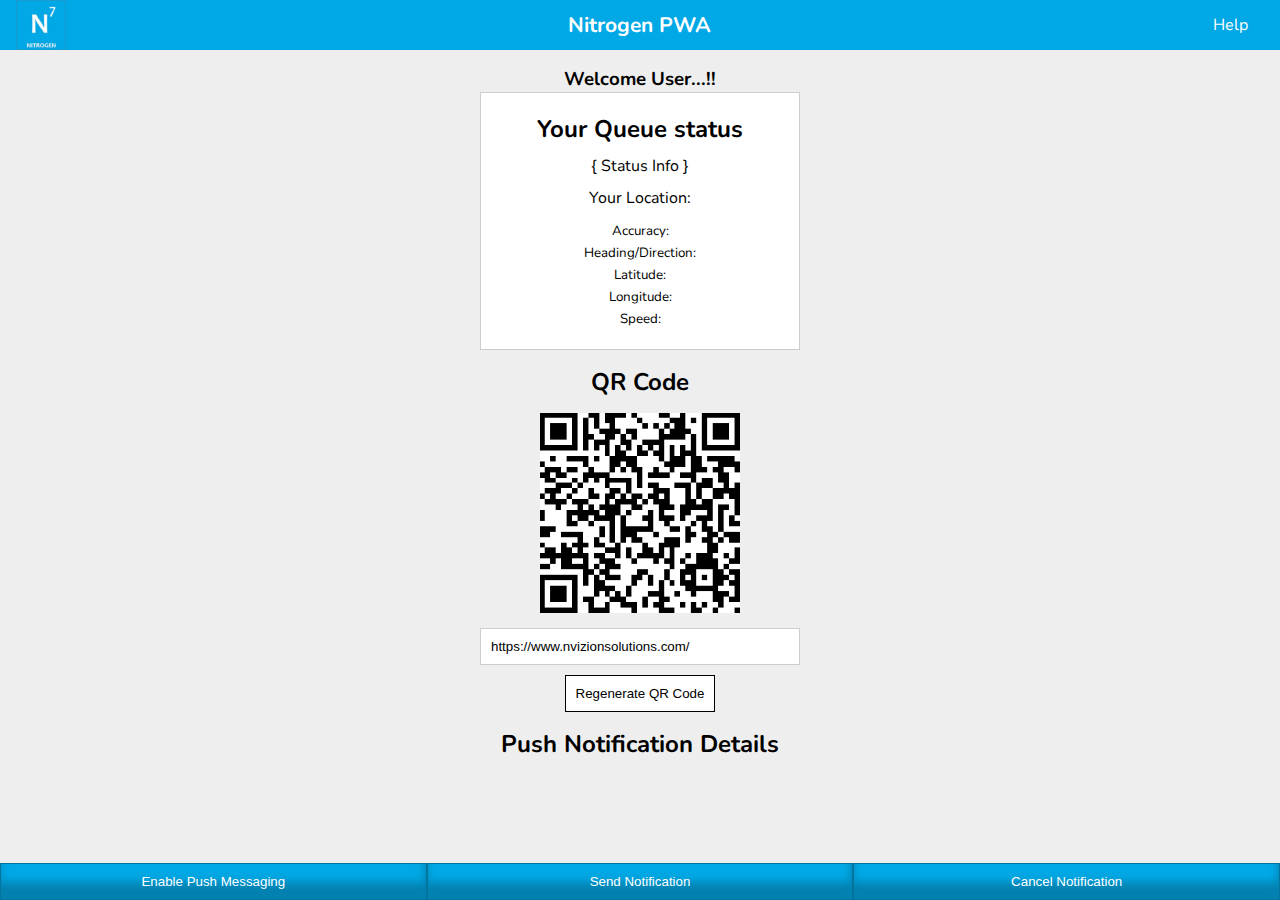
<file: index.html>
<!DOCTYPE html>
<html>
<head>
  <meta charset="utf-8">
  <title>Nitrogen PWA App</title>
  <link rel="manifest" href="manifest.json">
  <meta http-equiv="X-UA-Compatible" content="IE=edge">
  <meta name="viewport" content="width=device-width, initial-scale=1.0, maximum-scale=1.0">
  <link rel="stylesheet" type="text/css" href="css/style.css">

</head>

<body>
  <main>
      <header>
        <img src="images/logo.png" alt="Nitrogen PWA"/><h1>Nitrogen PWA</h1>
        <ul>
          <li><a href="#">Help</a></li>
        </ul>
      </header>

      <div class="container">
        <div>
          <h3>Welcome User...!!</h3>

          <div class="queue-status">
            <h2>Your Queue status</h2>
            <p>{ Status Info }</p>

            <p>Your Location:</p>
            <div><small>Accuracy:</small> <span class="accuracy"></span></div>
            <!--div>altitude:<span class="altitude"></span></div-->
            <!--div>altitudeAccuracy:<span class="altitudeAccuracy"></span></div-->
            <div><small>Heading/Direction:</small> <span class="heading"></span></div>
            <div><small>Latitude:</small> <span class="latitude"></span></div>
            <div><small>Longitude:</small> <span class="longitude"></span></div>
            <div><small>Speed:</small> <span class="speed"></span></div>
          </div>
        </div>
          
        <div>
          <h2>QR Code</h2>
          <div id="qrcode"></div>
          <input id="qrtext" type="text" value="https://www.nvizionsolutions.com/" style="width:100%" />
          <br />
          <button id="regenerate-code">Regenerate QR Code</button>
        </div>

        <div class="js-subscription-details">
          <h2>Push Notification Details</h2>
          <!-- href="https://web-push-codelab.glitch.me//" -->
          <pre><code class="js-subscription-json"></code></pre>
        </div>

      </div>

      <footer>
          <button disabled class="js-push-btn">Enable Web-Push Messaging</button>
          <button id="notification-button">Send Notification</button>
          <button id="notification-cancel">Cancel Notification</button>
      </footer>
    </main>



  <script src="js/jquery.min.js"></script>
  <script src="js/qrcode.min.js"></script>
  <script src="js/app.js"></script>

</body>
</html>
</file>
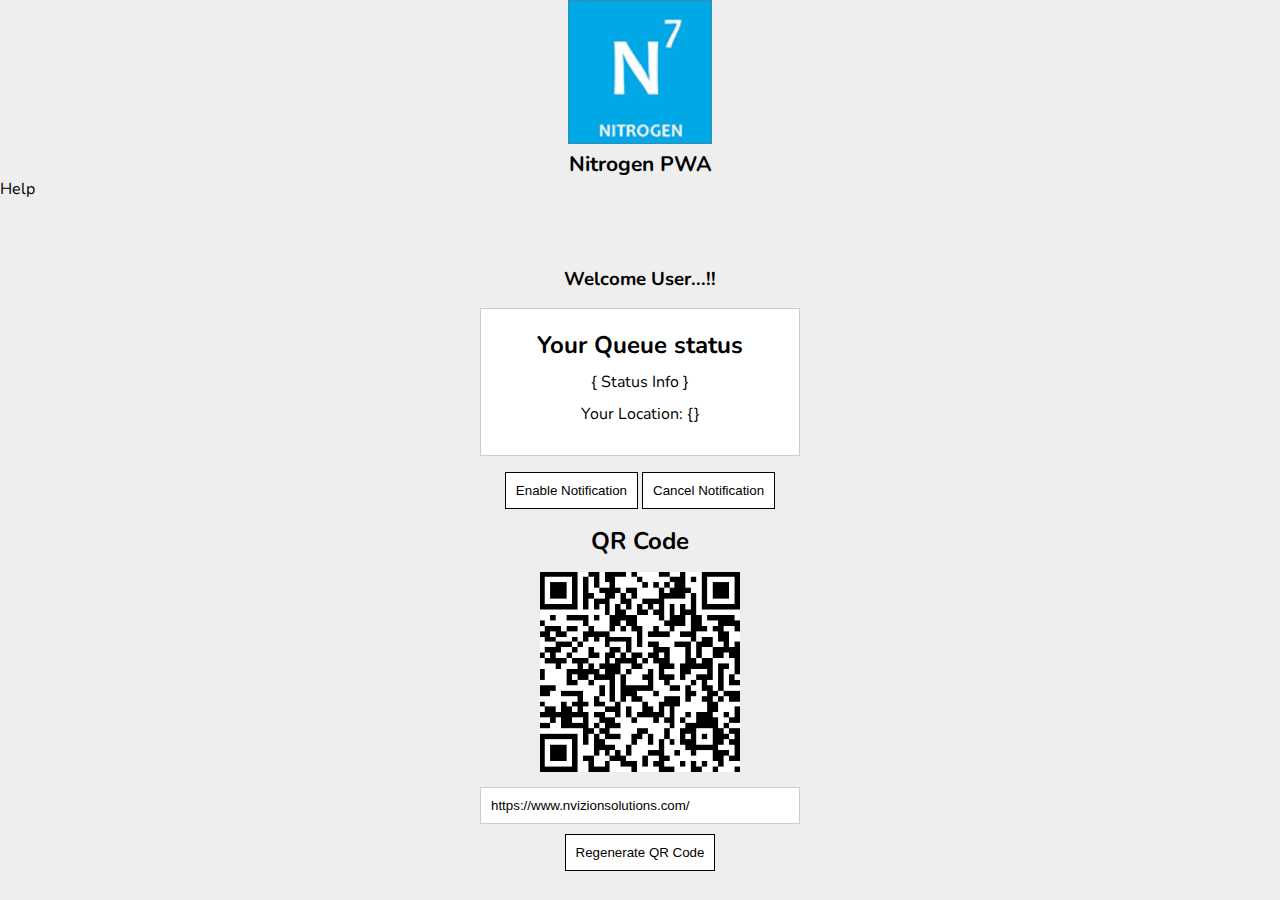
<file: bkp-index.html>
<!DOCTYPE html>
<html>
<head>
  <meta charset="utf-8">
  <title>Nitrogen PWA App</title>
  <link rel="manifest" href="manifest.json">
  <meta http-equiv="X-UA-Compatible" content="IE=edge">
  <meta name="viewport" content="width=device-width, initial-scale=1.0, maximum-scale=1.0">
  <link rel="stylesheet" type="text/css" href="css/style.css">

  <script>
  if ('serviceWorker' in navigator) {
    navigator.serviceWorker.register('sw.js').then(function(registration) {
      // Registration was successful
      console.log('ServiceWorker registration successful with scope: ', registration.scope);
    }).catch(function(err) {
      // registration failed :(
      console.log('ServiceWorker registration failed: ', err);
    });
  }
  </script>

</head>

<body>
  <main>
      <nav>
        <img src="images/logo.png" alt="Nitrogen PWA"/><h1>Nitrogen PWA</h1>
        <ul>
          <li><a href="#">Help</a></li>
        </ul>
      </nav>
      <div class="container">
        <div>
          <h3>Welcome User...!!</h3>
        </div>

        <div class="queue-status">
          <h2>Your Queue status</h2>
          <p>{ Status Info }</p>

          <p>Your Location: {}</p>
        </div>

        <div>
          <button id="notification-button">Enable Notification</button>
          <button id="notification-cancel">Cancel Notification</button>
        </div>

         <div>
          <h2>QR Code</h2>
          <div id="qrcode"></div>
          <input id="qrtext" type="text" value="https://www.nvizionsolutions.com/" style="width:100%" /><br />
          <button id="regenerate-code">Regenerate QR Code</button>
        </div>

      </div>
    </main>

  <script src="js/jquery.min.js"></script>
  <script src="js/qrcode.min.js"></script>
  <script src="js/app.js"></script>

</body>
</html>
</file>
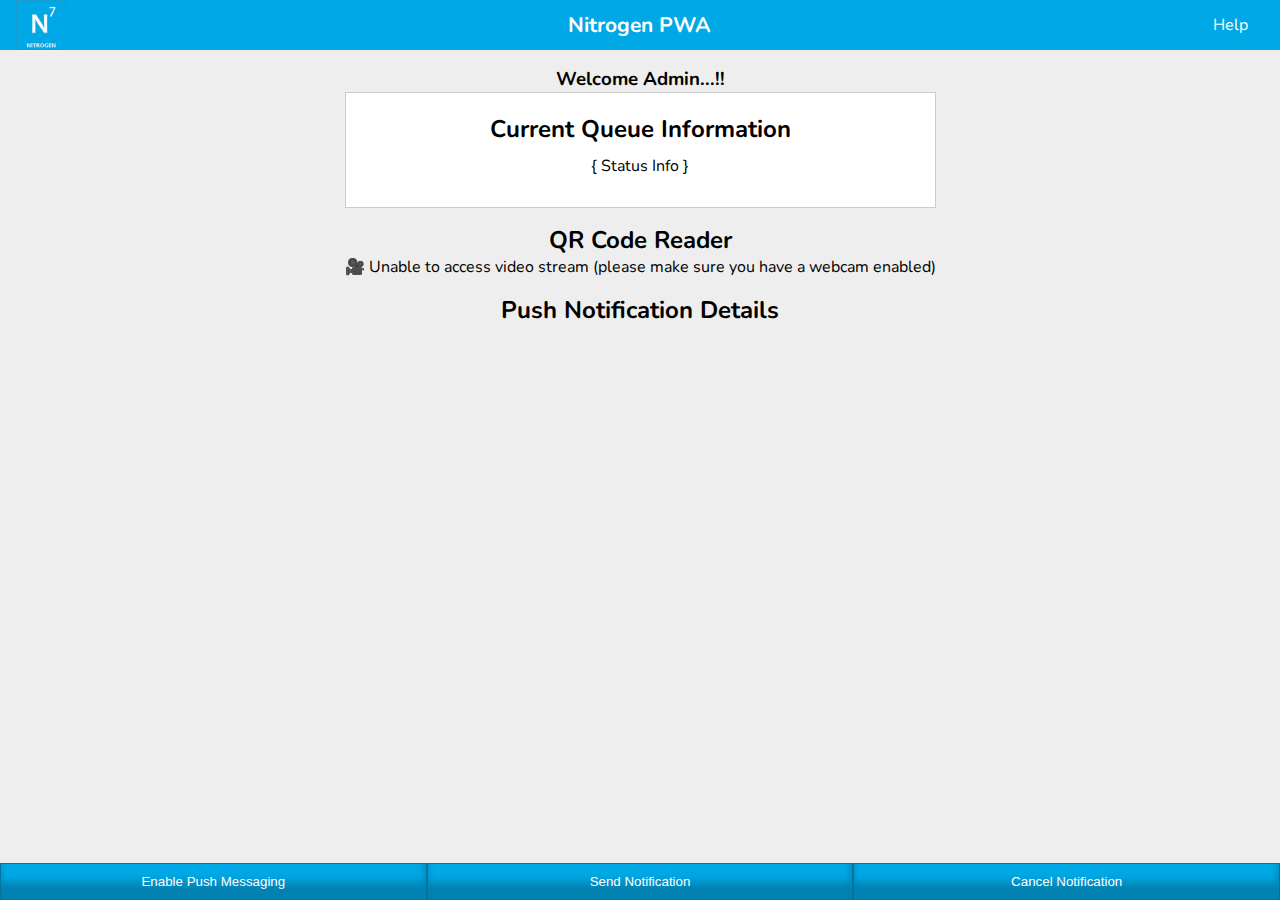
<file: qr-code-scanner.html>
<!DOCTYPE html>
<html>
<head>
  <meta charset="utf-8">
  <title>Nitrogen PWA App</title>
  <link rel="manifest" href="manifest.json">
  <meta http-equiv="X-UA-Compatible" content="IE=edge">
  <meta name="viewport" content="width=device-width, initial-scale=1.0, maximum-scale=1.0">
  <link rel="stylesheet" type="text/css" href="css/style.css">

  <script>
  if ('serviceWorker' in navigator) {
    navigator.serviceWorker.register('sw.js').then(function(registration) {
      // Registration was successful
      console.log('ServiceWorker registration successful with scope: ', registration.scope);
    }).catch(function(err) {
      // registration failed :(
      console.log('ServiceWorker registration failed: ', err);
    });
  }
  </script>

</head>

<body>
  <main>
      <header>
        <img src="images/logo.png" alt="Nitrogen PWA"/><h1>Nitrogen PWA</h1>
        <ul>
          <li><a href="#">Help</a></li>
        </ul>
      </header>
      
      <div class="container">
        <div>
          <div>
            <h3>Welcome Admin...!!</h3>
          </div>

          <div class="queue-status">
            <h2>Current Queue Information</h2>
            <p>{ Status Info }</p>
          </div>
        </div>

        <div>
          <h2>QR Code Reader</h2>
          <div id="loadingMessage">🎥 Unable to access video stream (please make sure you have a webcam enabled)</div>
          <canvas id="canvas" hidden></canvas>
          <div id="output" hidden>
            <div id="outputMessage">No QR code detected.</div>
            <div hidden><b>Data:</b> <span id="outputData"></span></div>
          </div>
          <!--button id="rescan-code">Regenerate QR Code</button-->
        </div>

        <div class="js-subscription-details">
          <h2>Push Notification Details</h2>
          <!-- href="https://web-push-codelab.glitch.me//" -->
          <pre><code class="js-subscription-json"></code></pre>
        </div>

      </div>

      <footer>
          <button disabled class="js-push-btn">Enable Web-Push Messaging</button>
          <button id="notification-button">Send Notification</button>
          <button id="notification-cancel">Cancel Notification</button>
      </footer>
    </main>

  <script src="js/jquery.min.js"></script>
  <script src="js/jsQR.js"></script>
  <script src="js/app.js"></script>

<script>
    var video = document.createElement("video");
    var canvasElement = document.getElementById("canvas");
    var canvas = canvasElement.getContext("2d");
    var loadingMessage = document.getElementById("loadingMessage");
    var outputContainer = document.getElementById("output");
    var outputMessage = document.getElementById("outputMessage");
    var outputData = document.getElementById("outputData");
    //var rescanButton = document.getElementById("rescan-code");

    //rescanButton.hidden = true;

    function drawLine(begin, end, color) {
      canvas.beginPath();
      canvas.moveTo(begin.x, begin.y);
      canvas.lineTo(end.x, end.y);
      canvas.lineWidth = 4;
      canvas.strokeStyle = color;
      canvas.stroke();
    }

    // Use facingMode: environment to attemt to get the front camera on phones
    navigator.mediaDevices.getUserMedia({ video: { facingMode: "environment" } }).then(function(stream) {
      video.srcObject = stream;
      video.setAttribute("playsinline", true); // required to tell iOS safari we don't want fullscreen
      video.play();
      requestAnimationFrame(tick);
    });

    function tick() {
      loadingMessage.innerText = "⌛ Loading video..."
      if (video.readyState === video.HAVE_ENOUGH_DATA) {
        loadingMessage.hidden = true;
        canvasElement.hidden = false;
        outputContainer.hidden = false;

        canvasElement.height = video.videoHeight;
        canvasElement.width = video.videoWidth;
        canvas.drawImage(video, 0, 0, canvasElement.width, canvasElement.height);
        var imageData = canvas.getImageData(0, 0, canvasElement.width, canvasElement.height);
        var code = jsQR(imageData.data, imageData.width, imageData.height, {
          inversionAttempts: "dontInvert",
        });
        if (code) {
          drawLine(code.location.topLeftCorner, code.location.topRightCorner, "#FF3B58");
          drawLine(code.location.topRightCorner, code.location.bottomRightCorner, "#FF3B58");
          drawLine(code.location.bottomRightCorner, code.location.bottomLeftCorner, "#FF3B58");
          drawLine(code.location.bottomLeftCorner, code.location.topLeftCorner, "#FF3B58");
          outputMessage.hidden = true;
          outputData.parentElement.hidden = false;
          outputData.innerText = code.data;
          //canvasElement.hidden = true;
          //rescanButton.hidden = false
        } else {
          outputMessage.hidden = false;
          outputData.parentElement.hidden = true;
        }
      }
      requestAnimationFrame(tick);
    };

    /*document.querySelector('#rescan-code').onclick = async () => {
        canvasElement.hidden = false;
    };*/

  </script>
</body>
</html>
</file>
<file: css/style.css>
@import url("https://fonts.googleapis.com/css?family=Nunito:400,700&display=swap");
* {
  margin: 0;
  padding: 0;
  box-sizing: border-box;
}
body {
  background: #fdfdfd;
  font-family: "Nunito", sans-serif;
  font-size: 1rem;
}
main {
  /* max-width: 900px; */
  margin: auto;
  padding: 0;
  text-align: center;
  min-height: 100vh;
  background: #eee;
  display: flex;
  flex-flow: column;
  max-height: 100vh;
  flex: 1 1 auto;
  overflow-y: auto;
  /* padding: 100px; */
}
header {
  display: flex;
  justify-content: space-between;
  align-items: center;
  background: #00a8e5;
  height: 50px;
  color: #fff;
  position: fixed;
  width: 100%;
  overflow: hidden;
  padding: 0 1em;
  /* position: sticky; */
  width: 100%;
}
header img{ height: 100%; object-fit: contain; }
ul {
  list-style: none;
  display: flex;
}

li {
  margin-right: 1rem;
}
h1 {
  margin-bottom: 0;
  font-size: 21px;
}

a {color:inherit; text-decoration: none}

.container {
  display: grid;
  grid-template-columns: repeat(auto-fit, minmax(20rem, 1fr));
  grid-gap: 1rem;
  justify-content: center;
  align-items: top;
  margin: auto;
  padding: 1rem 15px;
  /* max-width: 325px; */
  margin: 50px auto;
}
button{ border:1px solid #000; padding:10px; cursor: pointer; background: #fff}
input{ border:1px solid #ccc; padding:10px; background: #fff; margin-bottom: 10px}
button:hover {background: rgba(0,0,0,0.1)}
p {margin:10px 0}
canvas {max-width:100% !important;min-height: 200px;object-fit: cover;max-height: 40vh;}

.queue-status {border: 1px solid #ccc; padding: 20px; background:#fff;}

#qrcode {
  width:100%;
  height:auto;
  margin-top:15px;
  margin-bottom: 15px;
  max-height: 250px;
  /* text-align: center; */
}

#qrcode img {max-width: 100%;object-fit: contain;height: 100%;/* display: inline-block; */width: 200px;margin: 0 auto;}

pre {
  white-space: pre-wrap;
  background-color: #EEEEEE;
  padding: 16px;
}

pre code {
  word-break: break-word;
}

footer{
    display: flex;
    width: 100%;
    justify-content: stretch;
    position: fixed;
    bottom: 0;
    padding: 0;
    background: #00a8e5;
 }
 footer button{width: 100%;background: #00a8e5;border-color: #02759e;color: #fff;box-shadow: inset -1px -17px 8px #0382b1;}
</file>
